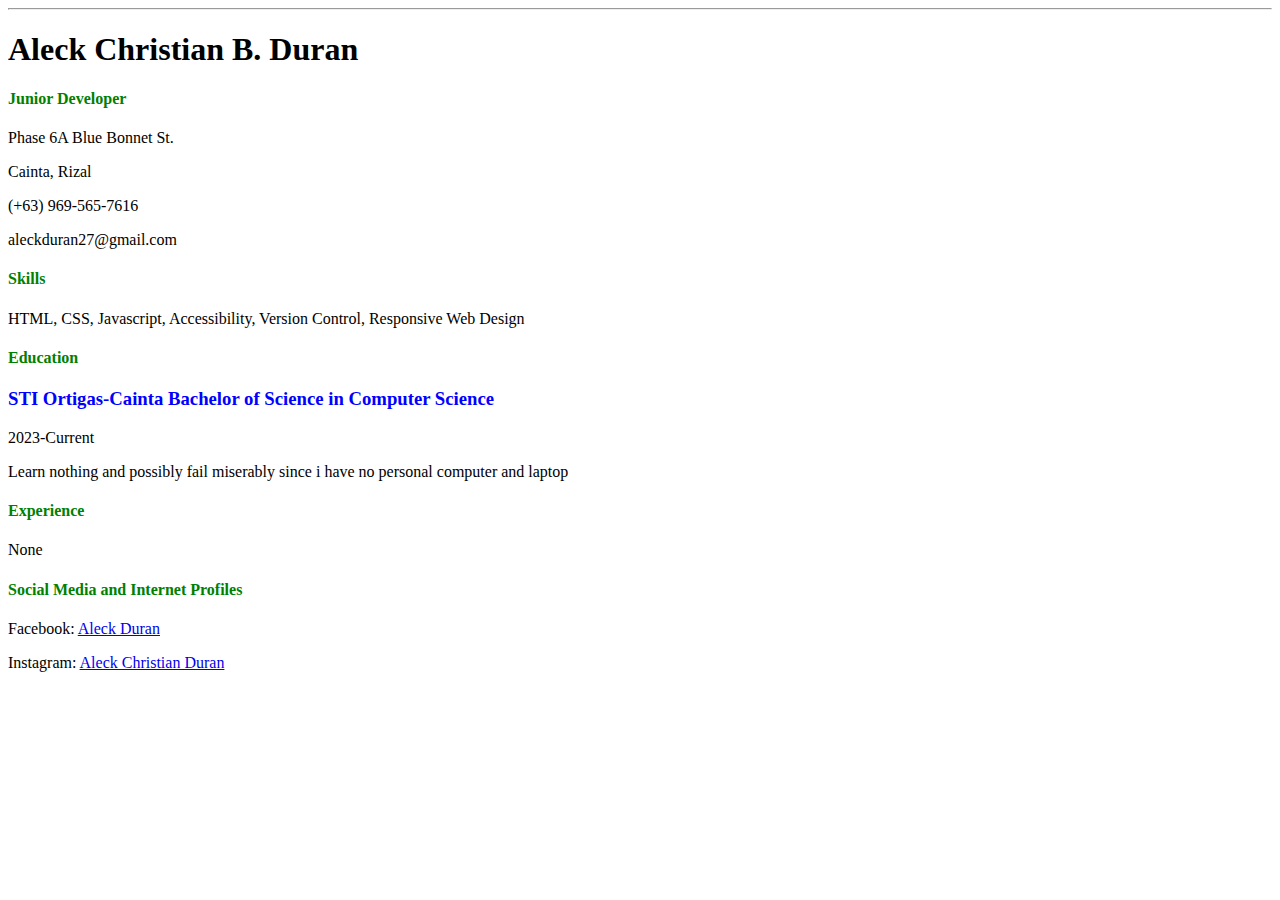
<file: FrontEnd/01-single-page-cv/index.html>
<!DOCTYPE html>
<html lang="en">
<head>
  <meta charset="UTF-8">
  <meta name="viewport" content="width=device-width, initial-scale=1.0">
  <title>RoadMap: CV</title>
  
  <meta name="description" content="A beginner developer looking for work and company to grow with" />
  <meta name="keywords" content="For Hire, Best Developer, Adonis Developer" />
  <meta name="author" content="Aleck Christian B. Duran" />

  <meta property="og:type" content="website" />
  <meta property="og:title" content="RoadMap: CV" />
  <meta property="og:description" content="A beginner developer looking for work and company to grow with" />
  <meta property="og:image" content="https://example.com/your-image.jpg" />
  <meta property="og:url" content="https://example.com/your-page-url" />
  <meta property="og:site_name" content="Online Resume" />

  <link rel="icon" type="image/x-icon" href="assets/favicon.ico" />

</head>
<body>
  <hr>
  <main>
    <section>
      <h1>Aleck Christian B. Duran</h1>
      <h4 style = 'color: green'>Junior Developer</h3>
      <p>Phase 6A Blue Bonnet St.</p>
      <p>Cainta, Rizal</p>
      <p>(+63) 969-565-7616</p>
      <p>aleckduran27@gmail.com</p>
    </section>

    <section>
      <h4 style = 'color: green'>Skills</h4>
      <p>HTML, CSS, Javascript, Accessibility, Version Control, Responsive Web Design</p>
    </section>

    <section>
      <h4 style = 'color: green'>Education</h4>
      <h3 style = 'color: blue'>STI Ortigas-Cainta Bachelor of Science in Computer Science</h3>
      <p>2023-Current</p>
      <p>Learn nothing and possibly fail miserably since i have no personal computer and laptop</p>
    </section>

    <section>
      <h4 style = 'color: green'>Experience</h3>
      <p>None</p>
    </section>

    <section>
      <h4 style = 'color: green'>Social Media and Internet Profiles</h3>
      <p>Facebook: <a href = '#'>Aleck Duran</a></p>
      <p>Instagram: <a href = '#'>Aleck Christian Duran</a></p>
    </section>
  </main>
</body>
</html>
</file>
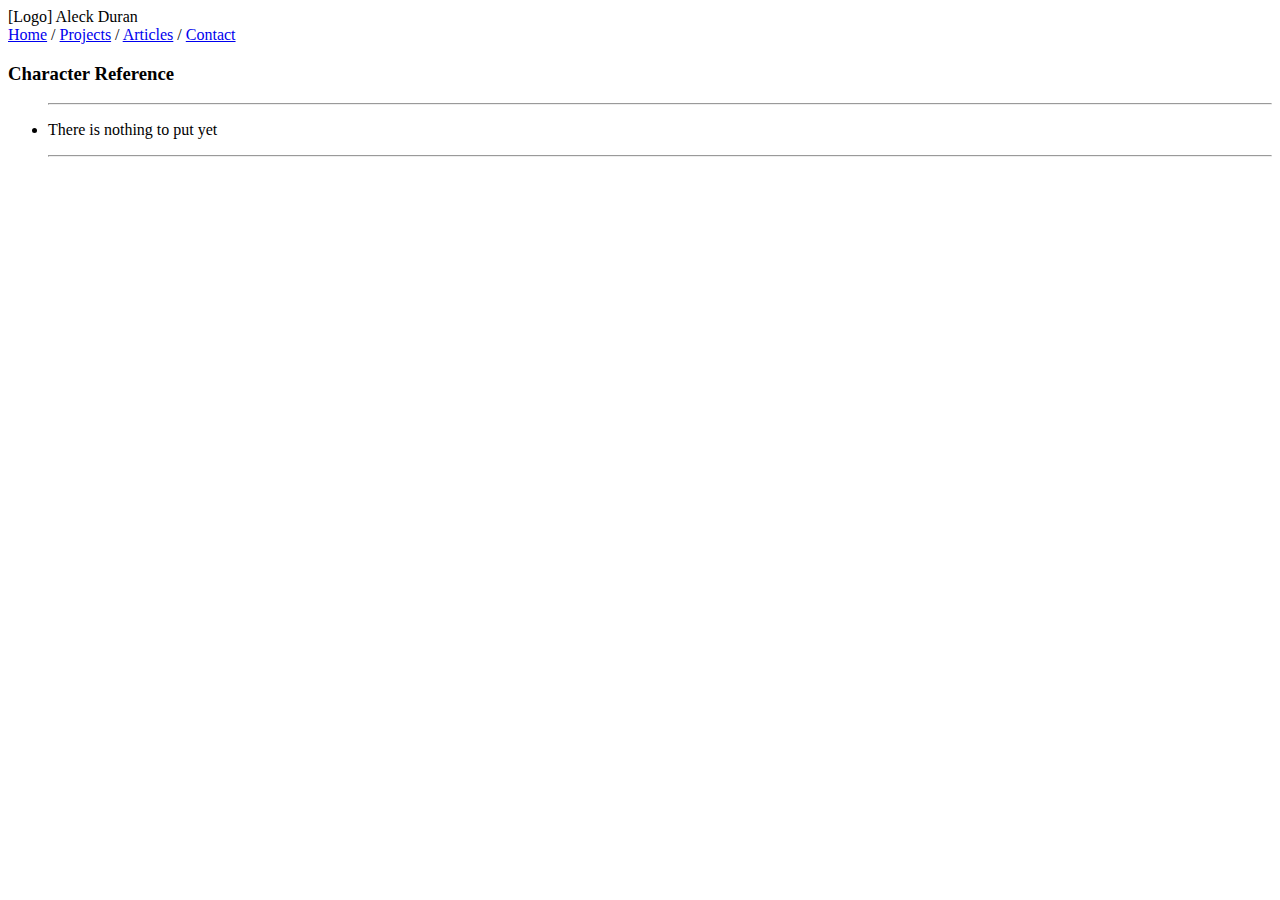
<file: FrontEnd/02-basic-html-website/articles.html>
<!DOCTYPE html>
<html lang="en">
<head>
  <meta charset="UTF-8" />
  <meta name="viewport" content="width=device-width, initial-scale=1.0" />
  <meta name="description" content="Frontend Developer Portfolio - HTML Only Version" />
  <meta name="author" content="Aleck Duran" />
  <meta property="og:title" content="Frontend Developer - Aleck Duran" />
  <meta property="og:site_name" content="Frontend Dev Portfolio" />
  <meta property="og:type" content="website" />
  <meta property="og:url" content="https://example.com/index.html" />
  <title>Basic-Web-Html</title>
</head>
<body>
  <header>
  <div>
    <span>[Logo]</span>
    <span>Aleck Duran</span>
  </div>
  <nav>
    <a href="index.html">Home</a> /
    <a href="projects.html">Projects</a> /
    <a href="articles.html">Articles</a> /
    <a href="contact.html">Contact</a>
  </nav>
  </header>
  <main>
    <section>
      <h3>Character Reference</h3>
        <ul>
          <hr>
          <li>
            <p>There is nothing to put yet</p>
          </li>
          <hr>
        </ul>
    </section>
  </main>
</body>
</html>
</file>
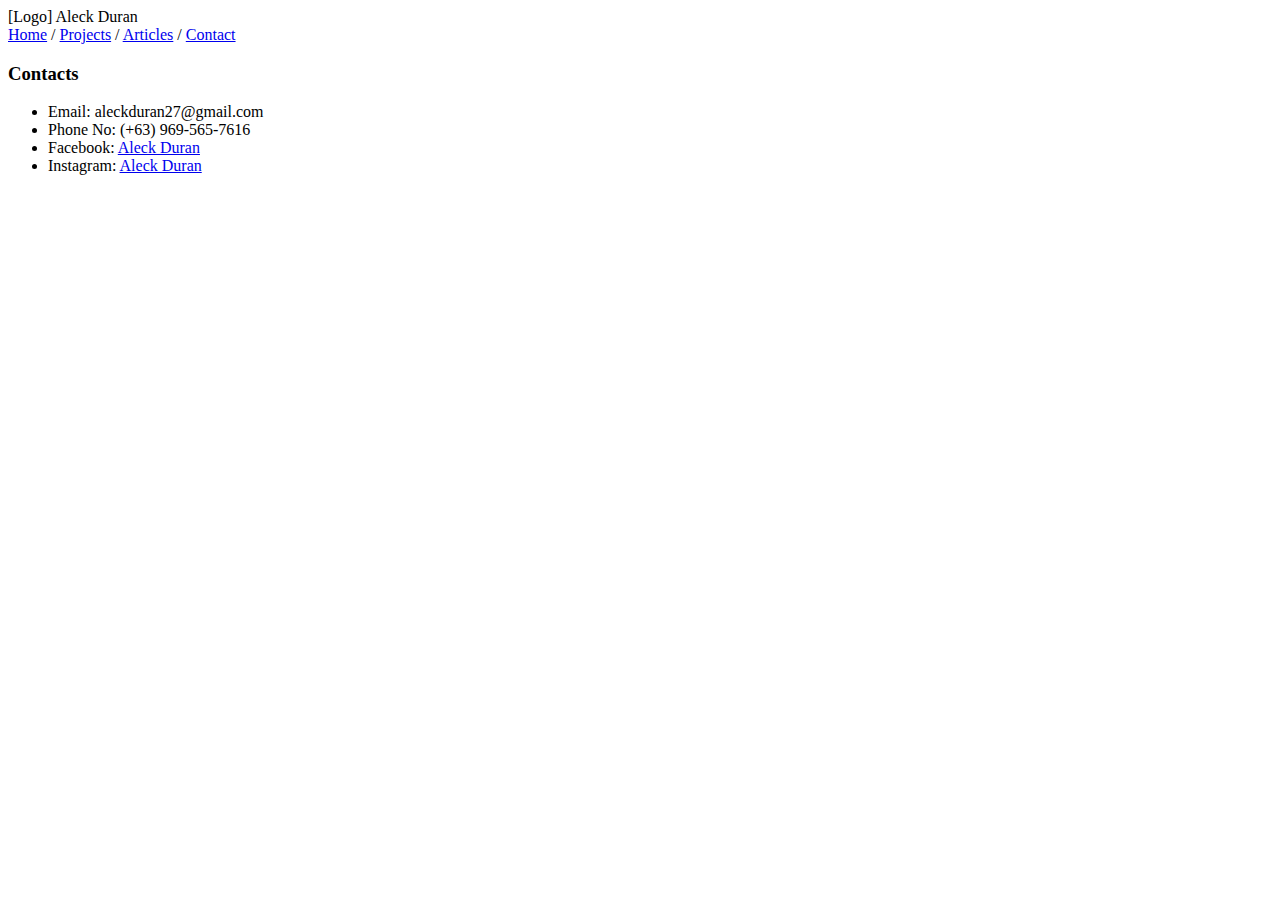
<file: FrontEnd/02-basic-html-website/contact.html>
<!DOCTYPE html>
<html lang="en">
<head>
  <meta charset="UTF-8" />
  <meta name="viewport" content="width=device-width, initial-scale=1.0" />
  <meta name="description" content="Frontend Developer Portfolio - HTML Only Version" />
  <meta name="author" content="Aleck Duran" />
  <meta property="og:title" content="Frontend Developer - Aleck Duran" />
  <meta property="og:site_name" content="Frontend Dev Portfolio" />
  <meta property="og:type" content="website" />
  <meta property="og:url" content="https://example.com/index.html" />
  <title>Basic-Web-Html</title>
</head>
<body>
  <header>
  <div>
    <span>[Logo]</span>
    <span>Aleck Duran</span>
  </div>
  <nav>
    <a href="index.html">Home</a> /
    <a href="projects.html">Projects</a> /
    <a href="articles.html">Articles</a> /
    <a href="contact.html">Contact</a>
  </nav>
  </header>
  <main>
    <section>
      <h3>Contacts</h3>
      <ul>
        <li>Email: aleckduran27@gmail.com</li>
        <li>Phone No: (+63) 969-565-7616</li>
        <li>Facebook: <a href = "#">Aleck Duran</a></li>
        <li>Instagram: <a href = "#">Aleck Duran</a></li>
      </ul>
    </section>
  </main>
</body>
</html>
</file>
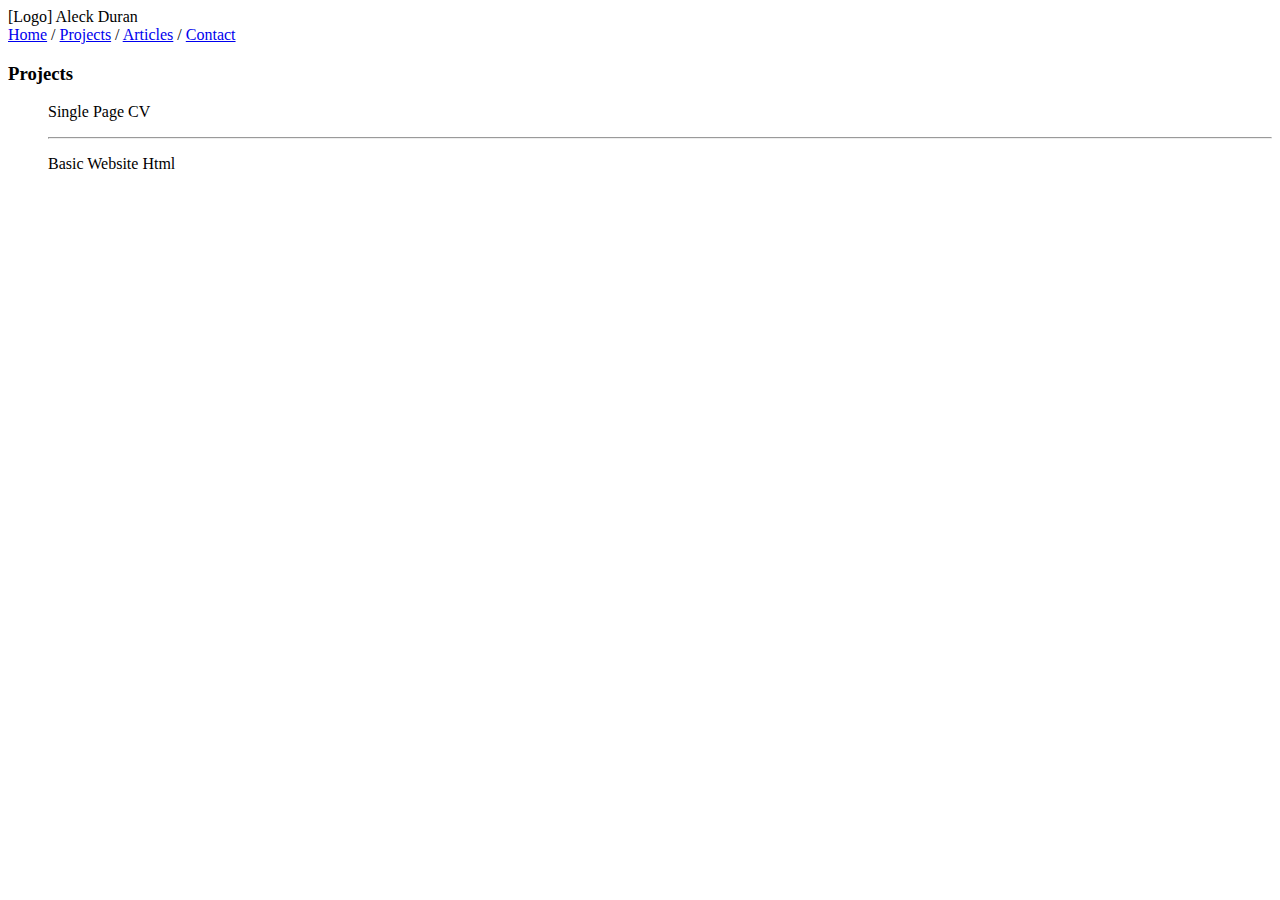
<file: FrontEnd/02-basic-html-website/projects.html>
<!DOCTYPE html>
<html lang="en">
<head>
  <meta charset="UTF-8" />
  <meta name="viewport" content="width=device-width, initial-scale=1.0" />
  <meta name="description" content="Frontend Developer Portfolio - HTML Only Version" />
  <meta name="author" content="Aleck Duran" />
  <meta property="og:title" content="Frontend Developer - Aleck Duran" />
  <meta property="og:site_name" content="Frontend Dev Portfolio" />
  <meta property="og:type" content="website" />
  <meta property="og:url" content="https://example.com/index.html" />
  <title>Basic-Web-Html</title>
</head>
<body>
  <header>
  <div>
    <span>[Logo]</span>
    <span>Aleck Duran</span>
  </div>
  <nav>
    <a href="index.html">Home</a> /
    <a href="projects.html">Projects</a> /
    <a href="articles.html">Articles</a> /
    <a href="contact.html">Contact</a>
  </nav>
  </header>
  <main>
    <section>
      <h3>Projects</h3>
      <ul>
        <p>Single Page CV</p>
        <hr>
        <p>Basic Website Html</p>
      </ul>
    </section>
  </main>
  
</body>
</html>
</file>
